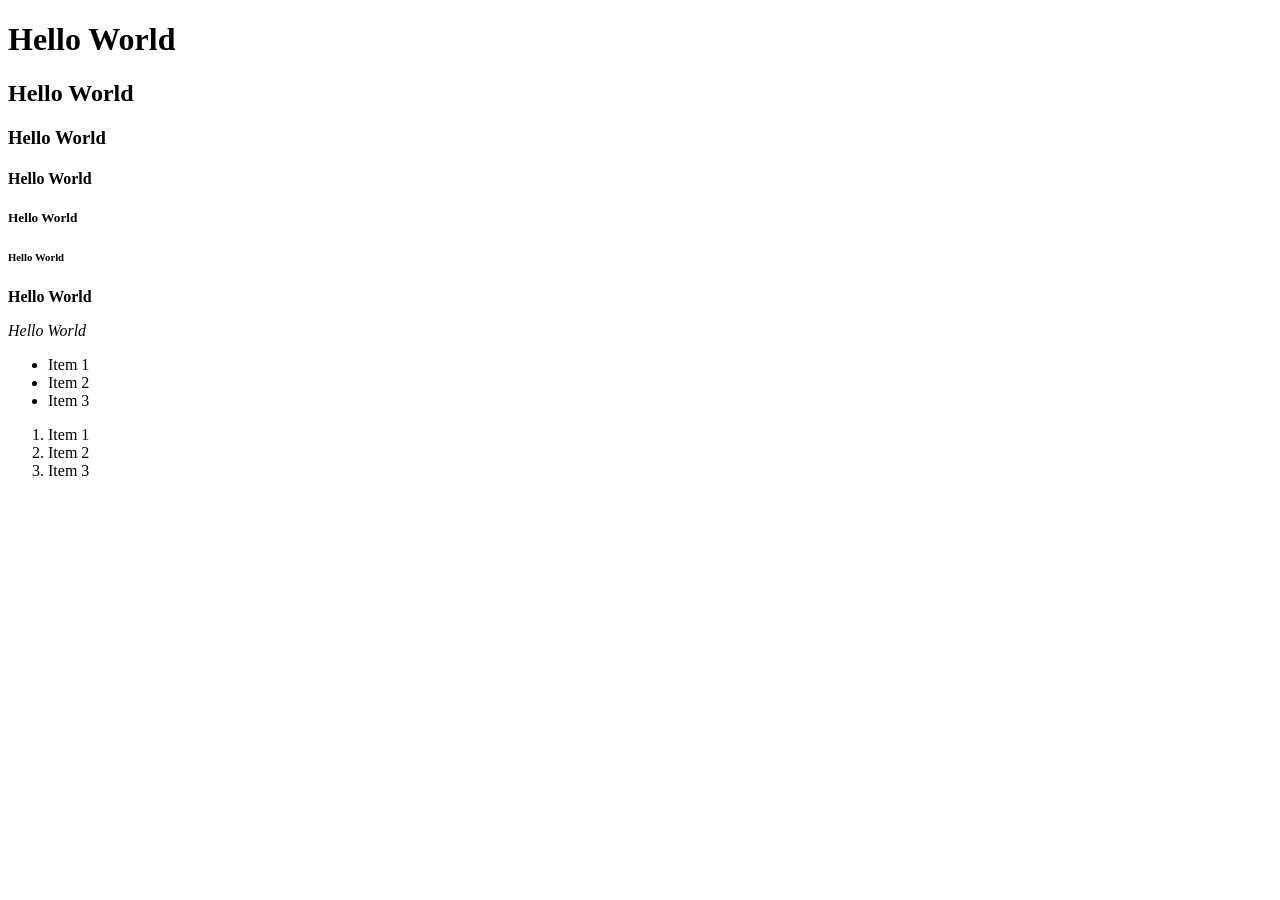
<file: html-boilerplate/index.html>
<!DOCTYPE html>
<html lang="en">
<head>
	<meta charset="UTF-8">
	<meta name="viewport" content="width=device-width, initial-scale=1.0">
	<title>Document</title>
</head>
<body>
	<h1>Hello World</h1>
	<h2>Hello World</h2>
	<h3>Hello World</h3>
	<h4>Hello World</h4>
	<h5>Hello World</h5>
	<h6>Hello World</h6>
	<p><strong>Hello World</strong></p>
	<p><em>Hello World</em></p>
	<!--Html Comment-->
	<!--Using ul (Unorderd Lists)-->
	<ul>
		<li>Item 1</li>
		<li>Item 2</li>
		<li>Item 3</li>
	</ul>
	<!--Using ol (Ordered Lists)-->
	<ol>
		<li>Item 1</li>
		<li>Item 2</li>
		<li>Item 3</li>
	</ol>
</body>
</html>
</file>
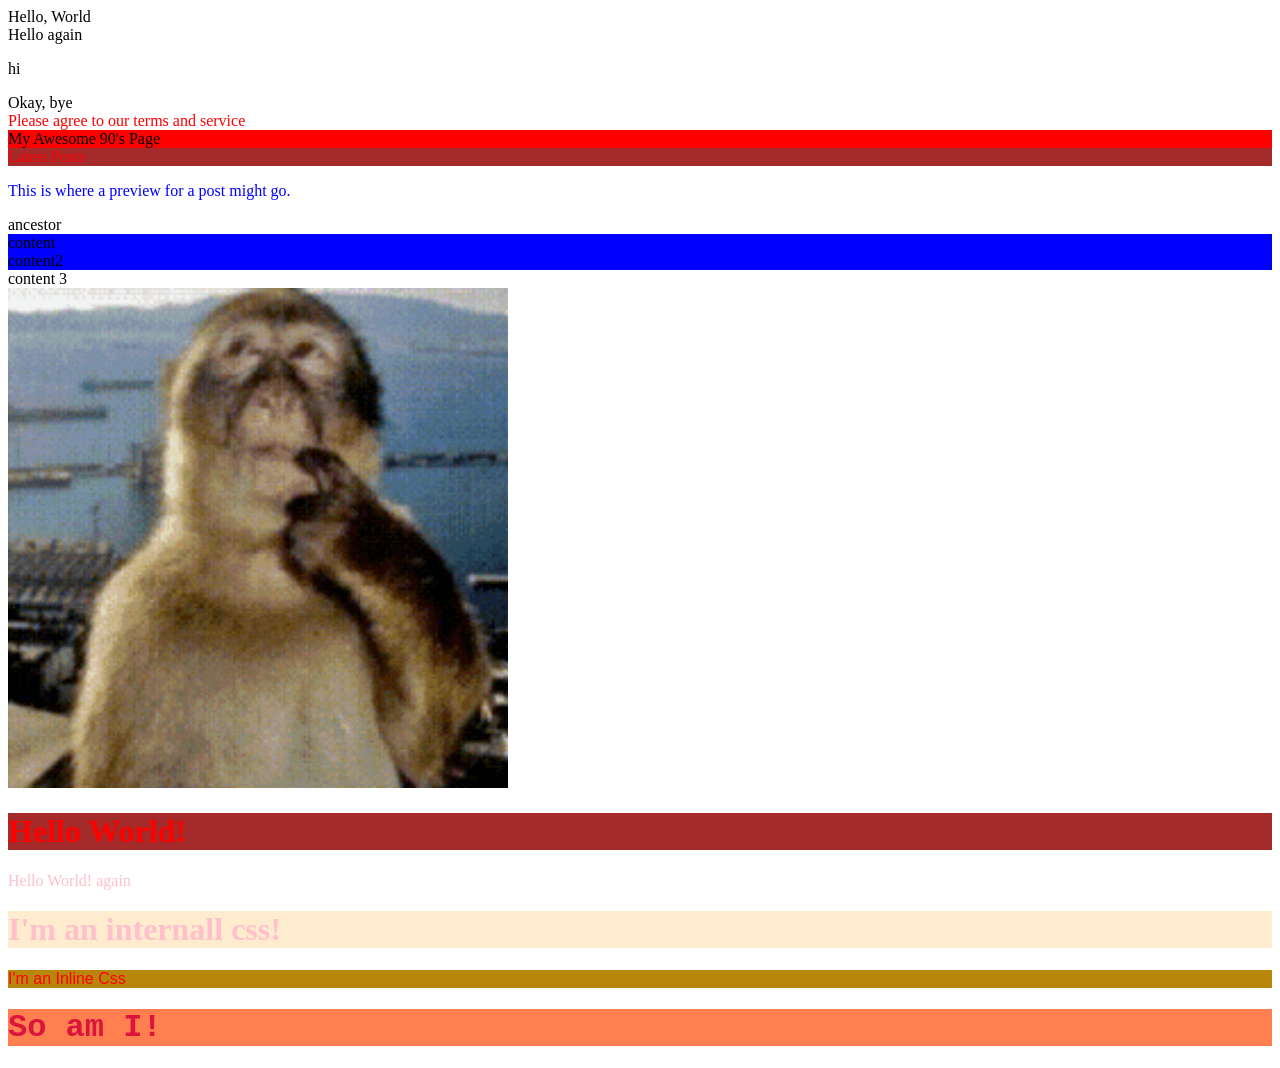
<file: intro-to-css/index.html>
<!DOCTYPE html>
<html lang="en">
<head>
    <meta charset="UTF-8">
    <meta name="viewport" content="width=device-width, initial-scale=1.0">
    <title>Document</title>
</head>
    <link rel="stylesheet" href="styles.css">
<body>
    <div>Hello, World</div>
    <div>Hello again</div>
    <p>hi</p>
    <div>Okay, bye</div>

    <div class="alert-text">Please agree to our terms and service</div>
    
    <div id="title">My Awesome 90's Page</div>

    <div>
        <div class="subsection header">Latest Posts</div>
        <p class="subsection" id="preview">This is where a preview for a post might go.</p>
    </div>

    <div class="ancestor"> ancestor
        <div class="contents"> content
            <div class="contents"> content2

            </div>
        </div>
    </div>

    <div class="contents"> content 3</div>

    <img class="monkey" src="monke.gif">

    <!--Internal Css-->
    <div>
        <h1 class="header">Hello World!</h1>
    </div>

    <p class="par">Hello World! again</p>
    <h1 class="wai">I'm an internall css!</h1>

    <style>
        .header {
            color: red;
            background-color: brown;
        }

        .par {
            color: pink;
        }

        .wai {
            background-color: blanchedalmond;
            color: pink;
            font-family: 'Times New Roman', Times, serif;
        }
    </style>

    <!--Inline Css-->
    <div style="color: red; background-color: darkgoldenrod; font-family: 'Segoe UI', Tahoma, Geneva, Verdana, sans-serif;">
        I'm an Inline Css
    </div>
    <h1 style="background-color: coral; color: crimson; font-family: 'Courier New', Courier, monospace;">So am I!</h1>
</body>
</html>
</file>
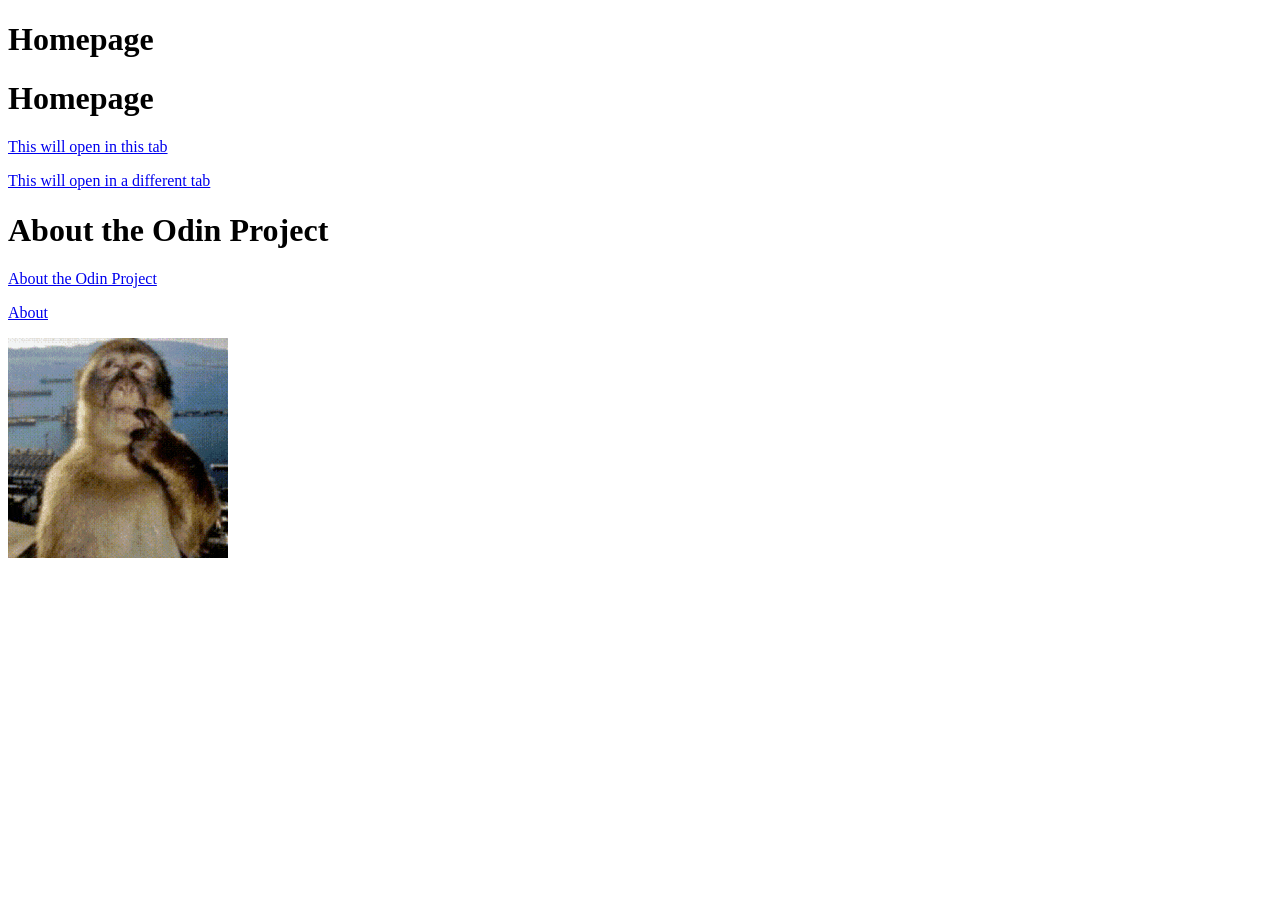
<file: odin-links-and-images/index.html>
<!DOCTYPE html>
<html lang="en">
<head>
    <meta charset="UTF-8">
    <meta name="viewport" content="width=<device-width>, initial-scale=1.0">
    <title>Document</title>
</head>
<body>
    <h1>Homepage</h1>
    <!--Links and Images-->
	<h1>Homepage</h1>
	<p><a href="https://www.youtube.com/watch?v=dQw4w9WgXcQ&list=RDdQw4w9WgXcQ&start_radio=1">This will open in this tab</a></p>
	<p><a href="https://www.youtube.com/watch?v=dQw4w9WgXcQ&list=RDdQw4w9WgXcQ&start_radio=1" target="_blank" rel="noreferrer">This will open in a different tab</a></p>

    <h1>About the Odin Project</h1>
    <a href="https://www.youtube.com/watch?v=dQw4w9WgXcQ&list=RDdQw4w9WgXcQ&start_radio=1">About the Odin Project</a>
    <p><a href="pages/about.html">About</a></p>

    <img src="images/monke.gif"> 

</body>
</html>
</file>
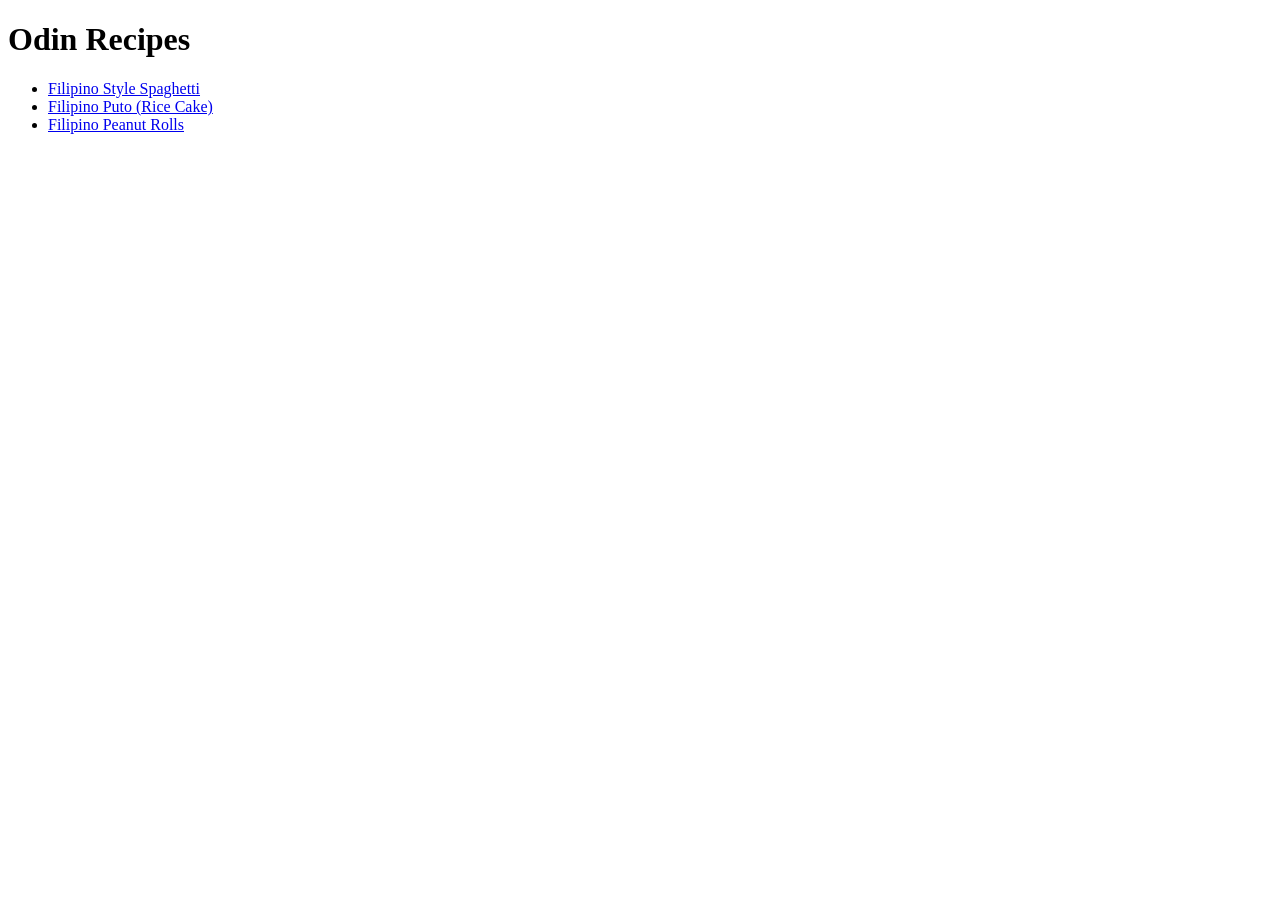
<file: odin-recipes/index.html>
<!DOCTYPE html>
<html lang="en">
<head>
    <meta charset="UTF-8">
    <meta name="viewport" content="width=<device-width>, initial-scale=1.0">
    <title>Document</title>
</head>
<body>
    <h1>Odin Recipes</h1>
    <ul>
        <li><a href="recipes/spaghetti.html">Filipino Style Spaghetti</a></li>
        <li><a href="recipes/puto.html">Filipino Puto (Rice Cake)</a></li>
        <li><a href="recipes/peanut-rolls.html">Filipino Peanut Rolls</a></li>
    </ul>
</body>
</html>
</file>
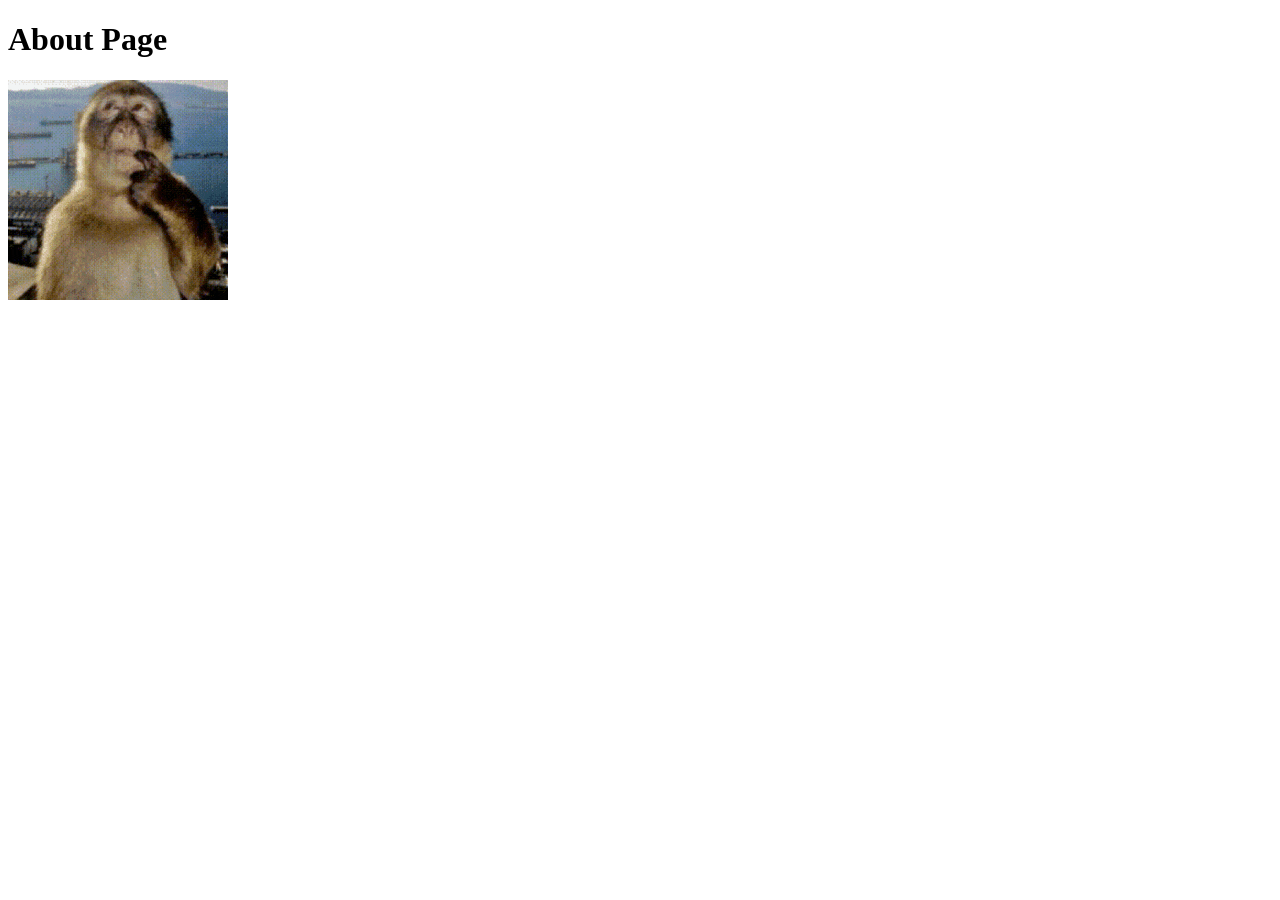
<file: odin-links-and-images/pages/about.html>
<!DOCTYPE html>
<html lang="en">
  <head>
    <meta charset="UTF-8">
    <title>Odin Links and Images</title>
  </head>

  <body>
    <h1>About Page</h1>
    <img src="../images/monke.gif" alt="monke">
  </body>
</html>
</file>
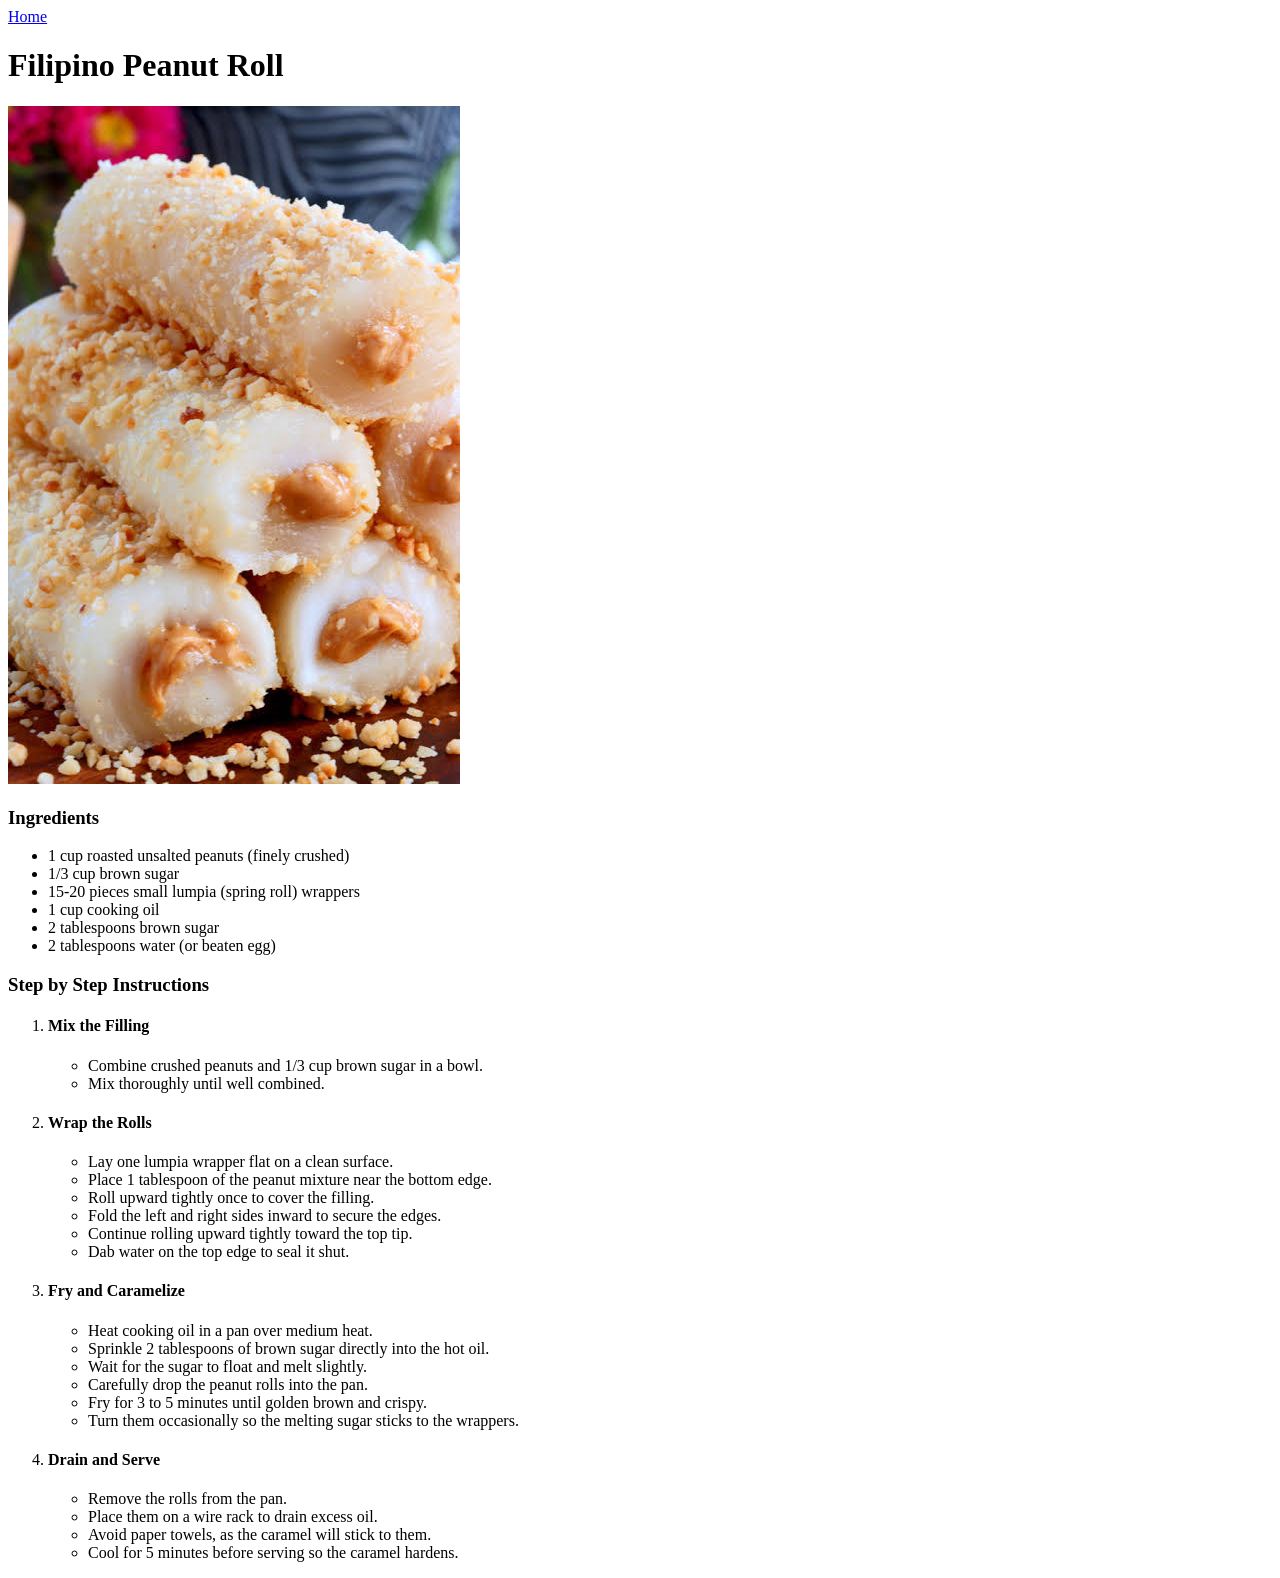
<file: odin-recipes/recipes/peanut-rolls.html>
<!DOCTYPE html>
<html lang="en">
<head>
    <meta charset="UTF-8">
    <meta name="viewport" content="width=device-width, initial-scale=1.0">
    <title>Document</title>
</head>
<body>
    <a href="../index.html">Home</a>
    <h1>Filipino Peanut Roll</h1>
    <img src="peanutroll.jpg" alt="Peanut Rolls">

    <h3>Ingredients</h3>
    <ul>
        <li>1 cup roasted unsalted peanuts (finely crushed)</li>
        <li>1/3 cup brown sugar</li>
        <li>15-20 pieces small lumpia (spring roll) wrappers</li>
        <li>1 cup cooking oil</li>
        <li>2 tablespoons brown sugar</li>
        <li>2 tablespoons water (or beaten egg)</li>
    </ul>

    <h3>Step by Step Instructions</h3>

    <ol>
    <!--Step 1-->
    <li>
        <h4>Mix the Filling</h4>
        <ul>
            <li>Combine crushed peanuts and 1/3 cup brown sugar in a bowl.</li>
            <li>Mix thoroughly until well combined.</li>
        </ul>
    </li>
    <!--Step 2-->
    <li>
        <h4>Wrap the Rolls</h4>
        <ul>
            <li>Lay one lumpia wrapper flat on a clean surface.</li>
            <li>Place 1 tablespoon of the peanut mixture near the bottom edge.</li>
            <li>Roll upward tightly once to cover the filling.</li>
            <li>Fold the left and right sides inward to secure the edges.</li>
            <li>Continue rolling upward tightly toward the top tip.</li>
            <li>Dab water on the top edge to seal it shut.</li>
        </ul>
    </li>
    <!--Step 3-->
    <li>
        <h4>Fry and Caramelize</h4>
        <ul>
            <li>Heat cooking oil in a pan over medium heat.</li>
            <li>Sprinkle 2 tablespoons of brown sugar directly into the hot oil.</li>
            <li>Wait for the sugar to float and melt slightly.</li>
            <li>Carefully drop the peanut rolls into the pan.</li>
            <li>Fry for 3 to 5 minutes until golden brown and crispy.</li>
            <li>Turn them occasionally so the melting sugar sticks to the wrappers.</li>
        </ul>
    </li>
    <!--Step 4-->
    <li>
        <h4>Drain and Serve</h4>
        <ul>
            <li>Remove the rolls from the pan.</li>
            <li>Place them on a wire rack to drain excess oil.</li>
            <li>Avoid paper towels, as the caramel will stick to them.</li>
            <li>Cool for 5 minutes before serving so the caramel hardens.</li>
        </ul>
    </li>
    </ol>
</body>
</html>
</file>
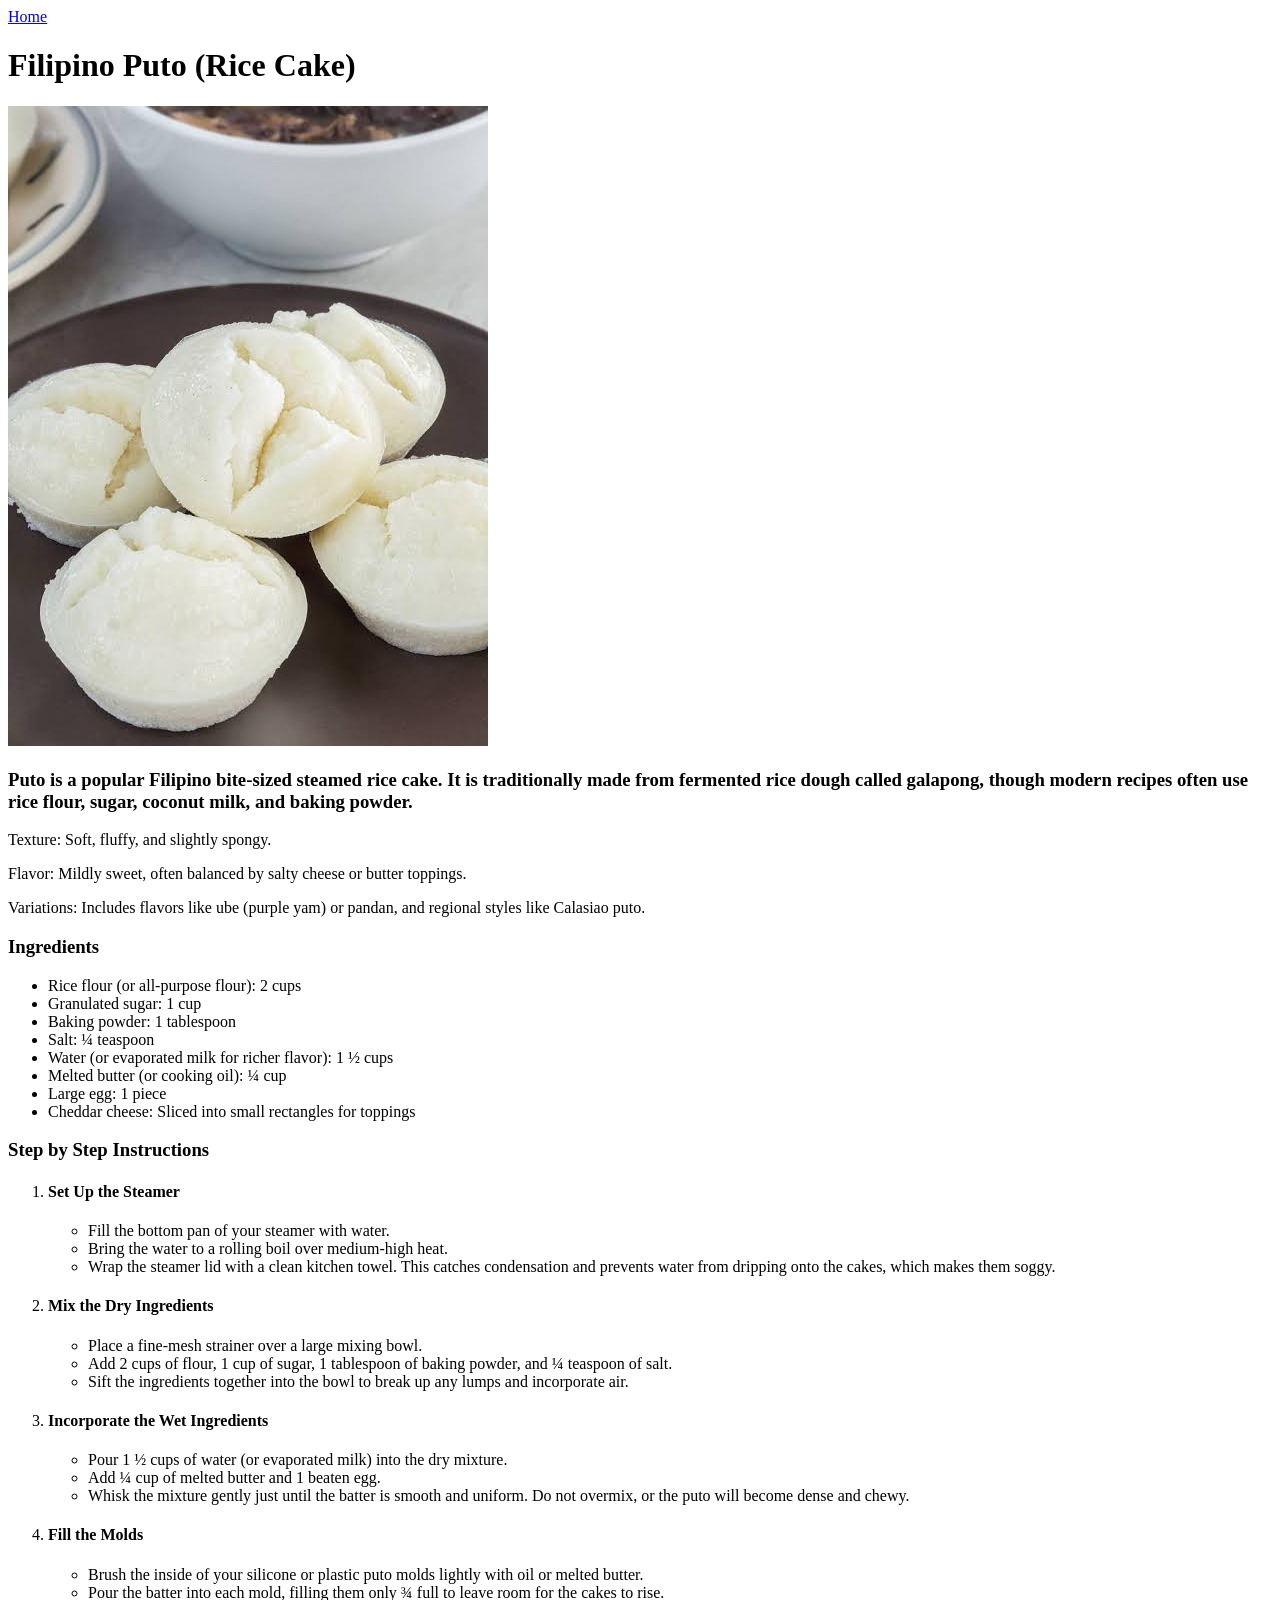
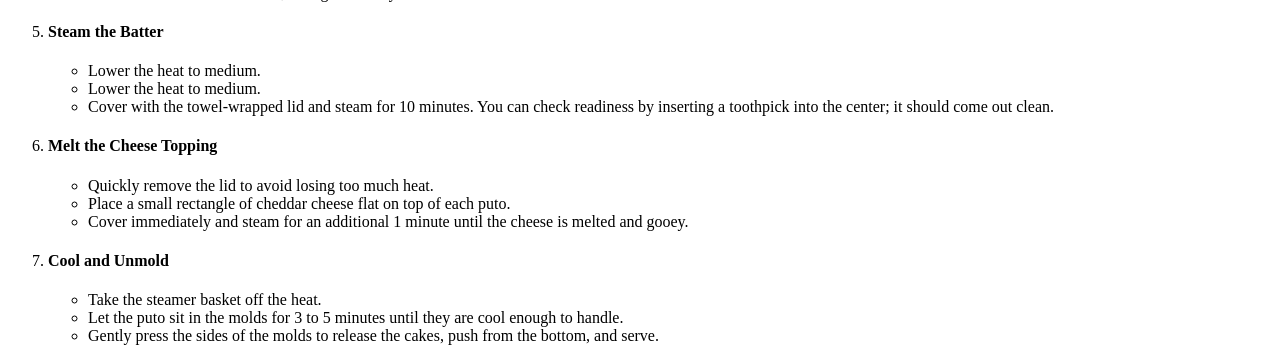
<file: odin-recipes/recipes/puto.html>
<!DOCTYPE html>
<html lang="en">
<head>
    <meta charset="UTF-8">
    <meta name="viewport" content="width=device-width, initial-scale=1.0">
    <title>Document</title>
</head>
<body>
    <a href="../index.html">Home</a>
    <h1>Filipino Puto (Rice Cake)</h1>
    <img src="puto.jpg">
    <h3>Puto is a popular Filipino bite-sized steamed rice cake. It is traditionally made from fermented rice dough called galapong, though modern recipes often use rice flour, sugar, coconut milk, and baking powder.</h3>
    <p>Texture: Soft, fluffy, and slightly spongy.</p>
    <p>Flavor: Mildly sweet, often balanced by salty cheese or butter toppings.</p>
    <p>Variations: Includes flavors like ube (purple yam) or pandan, and regional styles like Calasiao puto.</p>

    <h3>Ingredients</h3>
    <ul>
        <li>Rice flour (or all-purpose flour): 2 cups</li>
        <li>Granulated sugar: 1 cup</li>
        <li>Baking powder: 1 tablespoon</li>
        <li>Salt: ¼ teaspoon</li>
        <li>Water (or evaporated milk for richer flavor): 1 ½ cups</li>
        <li>Melted butter (or cooking oil): ¼ cup</li>
        <li>Large egg: 1 piece</li>
        <li>Cheddar cheese: Sliced into small rectangles for toppings</li>
    </ul>

    <h3>Step by Step Instructions</h3>
    <ol>
        <!--Step 1-->
        <li>
            <h4>Set Up the Steamer</h4>
            <ul>
                <li>Fill the bottom pan of your steamer with water.</li>
                <li>Bring the water to a rolling boil over medium-high heat.</li>
                <li>Wrap the steamer lid with a clean kitchen towel. This catches condensation and prevents water from dripping onto the cakes, which makes them soggy.</li>
            </ul>
        </li>
        <!--Step 2-->
        <li>
            <h4>Mix the Dry Ingredients</h4>
            <ul>
                <li>Place a fine-mesh strainer over a large mixing bowl.</li>
                <li>Add 2 cups of flour, 1 cup of sugar, 1 tablespoon of baking powder, and ¼ teaspoon of salt.</li>
                <li>Sift the ingredients together into the bowl to break up any lumps and incorporate air.</li>
            </ul>
        </li>
        <!--Step 3-->
        <li>
            <h4>Incorporate the Wet Ingredients</h4>
            <ul>
                <li>Pour 1 ½ cups of water (or evaporated milk) into the dry mixture.</li>
                <li>Add ¼ cup of melted butter and 1 beaten egg.</li>
                <li>Whisk the mixture gently just until the batter is smooth and uniform. Do not overmix, or the puto will become dense and chewy.</li>
            </ul>
        </li>
        <!--Step 4-->
        <li>
            <h4>Fill the Molds</h4>
            <ul>
                <li>Brush the inside of your silicone or plastic puto molds lightly with oil or melted butter.</li>
                <li>Pour the batter into each mold, filling them only ¾ full to leave room for the cakes to rise.</li>
            </ul>
        </li>
        <!--Step 5-->
        <li>
            <h4>Steam the Batter</h4>
            <ul>
                <li>Lower the heat to medium.</li>
                <li>Lower the heat to medium.</li>
                <li>Cover with the towel-wrapped lid and steam for 10 minutes. You can check readiness by inserting a toothpick into the center; it should come out clean.</li>
            </ul>
        </li>
        <!--Step 6-->
        <li>
            <h4>Melt the Cheese Topping</h4>
            <ul>
                <li>Quickly remove the lid to avoid losing too much heat.</li>
                <li>Place a small rectangle of cheddar cheese flat on top of each puto.</li>
                <li>Cover immediately and steam for an additional 1 minute until the cheese is melted and gooey.</li>
            </ul>
        </li>
        <!--Step 7-->
        <li>
            <h4>Cool and Unmold</h4>
            <ul>
                <li>Take the steamer basket off the heat.</li>
                <li>Let the puto sit in the molds for 3 to 5 minutes until they are cool enough to handle.</li>
                <li>Gently press the sides of the molds to release the cakes, push from the bottom, and serve.</li>
            </ul>
        </li>
        
    </ol>
</body>
</html>
</file>
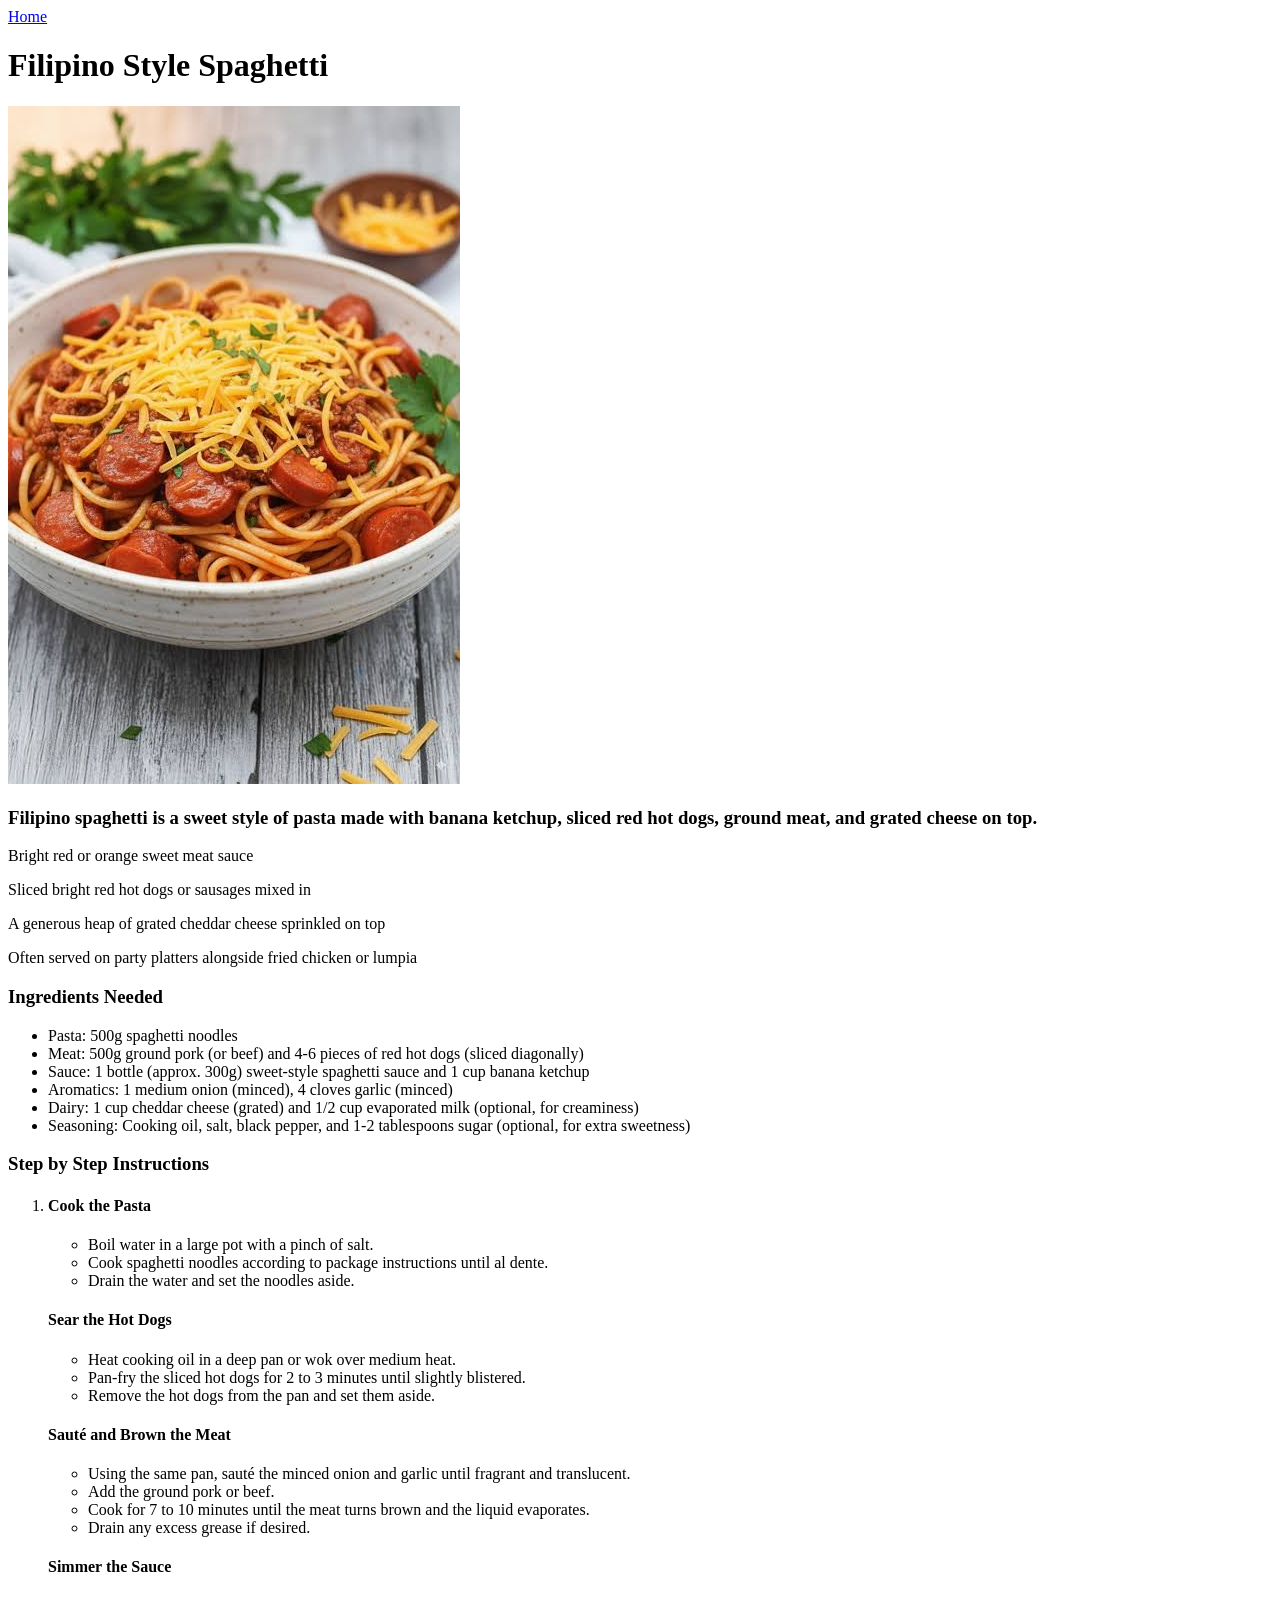
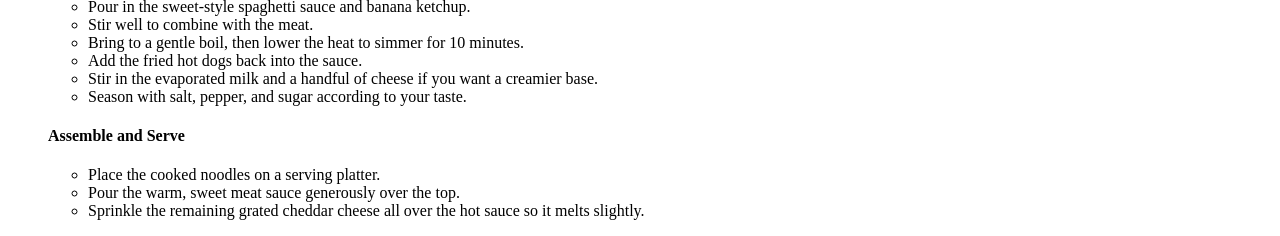
<file: odin-recipes/recipes/spaghetti.html>
<!DOCTYPE html>
<html lang="en">
<head>
    <meta charset="UTF-8">
    <meta name="viewport" content="width=device-width, initial-scale=1.0">
    <title>Document</title>
</head>
<body>
    <a href="../index.html">Home</a>
    <h1>Filipino Style Spaghetti</h1>
    <img src="Spaghetti.jpg">
    <h3>Filipino spaghetti is a sweet style of pasta made with banana ketchup, sliced red hot dogs, ground meat, and grated cheese on top.</h3>
    <p>Bright red or orange sweet meat sauce</p>
    <p>Sliced bright red hot dogs or sausages mixed in</p>
    <p>A generous heap of grated cheddar cheese sprinkled on top</p>
    <p>Often served on party platters alongside fried chicken or lumpia</p>

    <h3>Ingredients Needed</h3>
    <ul>
        <li>Pasta: 500g spaghetti noodles</li>
        <li>Meat: 500g ground pork (or beef) and 4-6 pieces of red hot dogs (sliced diagonally)</li>
        <li>Sauce: 1 bottle (approx. 300g) sweet-style spaghetti sauce and 1 cup banana ketchup</li>
        <li>Aromatics: 1 medium onion (minced), 4 cloves garlic (minced)</li>
        <li>Dairy: 1 cup cheddar cheese (grated) and 1/2 cup evaporated milk (optional, for creaminess)</li>
        <li>Seasoning: Cooking oil, salt, black pepper, and 1-2 tablespoons sugar (optional, for extra sweetness)</li>
    </ul>

    <h3>Step by Step Instructions</h3>
    <ol>
        <li> 
            <!--Step 1-->
            <h4>Cook the Pasta</h4>
            <ul>
                <li>Boil water in a large pot with a pinch of salt.</li>
                <li>Cook spaghetti noodles according to package instructions until al dente.</li>
                <li>Drain the water and set the noodles aside.</li>
            </ul>
            <!--Step 2-->
            <h4>Sear the Hot Dogs</h4>
            <ul>
                <li>Heat cooking oil in a deep pan or wok over medium heat.</li>
                <li>Pan-fry the sliced hot dogs for 2 to 3 minutes until slightly blistered.</li>
                <li>Remove the hot dogs from the pan and set them aside.</li>
            </ul>
            <!--Step 3-->
            <h4>Sauté and Brown the Meat</h4>
            <ul>
                <li>Using the same pan, sauté the minced onion and garlic until fragrant and translucent.</li>
                <li>Add the ground pork or beef.</li>
                <li>Cook for 7 to 10 minutes until the meat turns brown and the liquid evaporates.</li>
                <li>Drain any excess grease if desired.</li>
            </ul>
            <!--Step 4-->
            <h4>Simmer the Sauce</h4>
            <ul>
                <li>Pour in the sweet-style spaghetti sauce and banana ketchup.</li>
                <li>Stir well to combine with the meat.</li>
                <li>Bring to a gentle boil, then lower the heat to simmer for 10 minutes.</li>
                <li>Add the fried hot dogs back into the sauce.</li>
                <li>Stir in the evaporated milk and a handful of cheese if you want a creamier base.</li>
                <li>Season with salt, pepper, and sugar according to your taste.</li>
            </ul>
            <!--Step 5-->
            <h4>Assemble and Serve</h4>
            <ul>
                <li>Place the cooked noodles on a serving platter.</li>
                <li>Pour the warm, sweet meat sauce generously over the top.</li>
                <li>Sprinkle the remaining grated cheddar cheese all over the hot sauce so it melts slightly.</li>
            </ul>
        </li>
    </ol>

</body>
</html>
</file>
<file: intro-to-css/styles.css>
/* {
    color: blueviolet;
} 
 div {
    color: white;
 }  */
.alert-text {
    color: red; 
}
#title {
    background-color: red;
}
.subsection.header {
    color: red;
}
.subsection#preview {
    color: blue;
}
.ancestor .contents {
    background-color: blue;
}

img {
    height: 500px;
    width: 500px;
    right: 10in;
}
</file>
